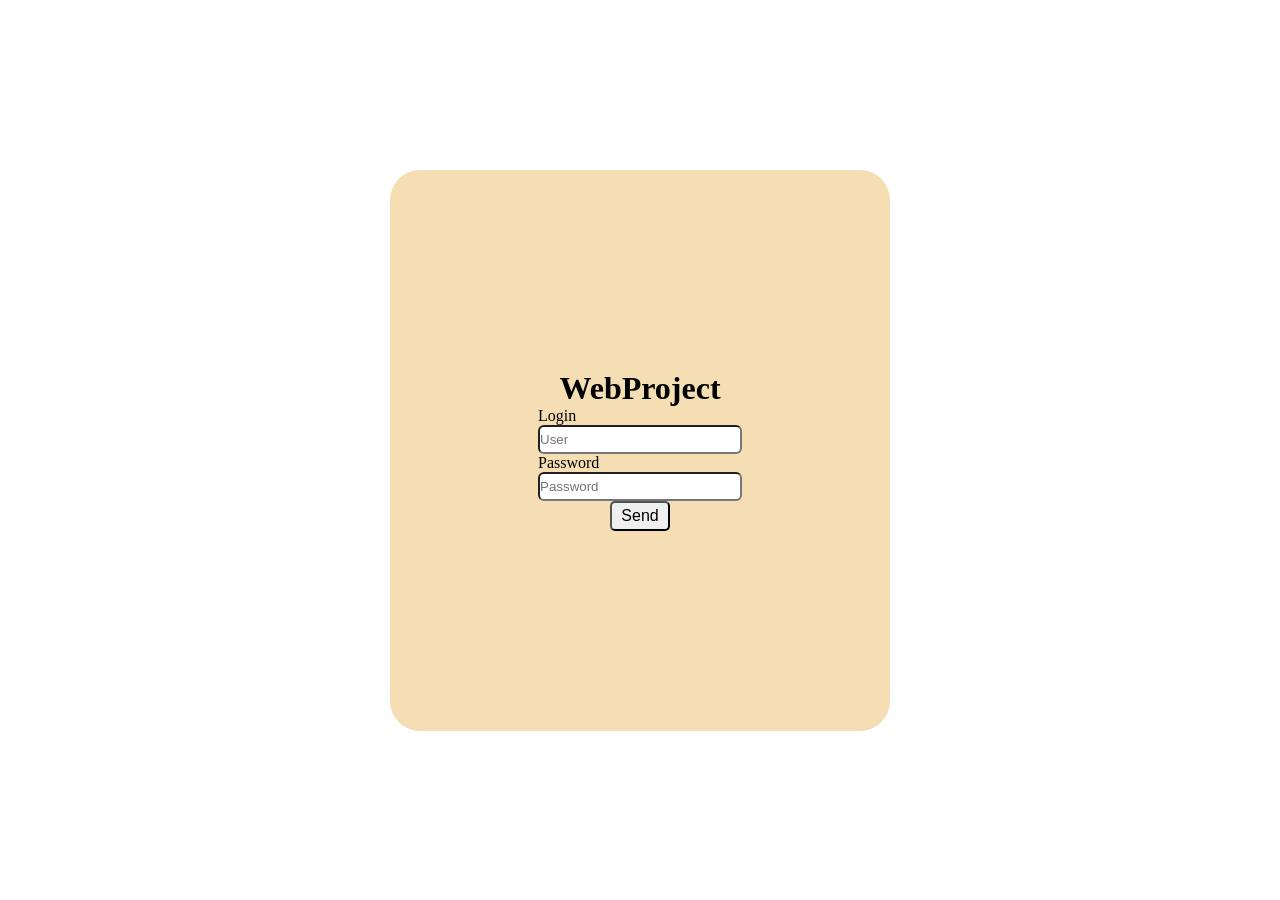
<file: web/index.html>
<!DOCTYPE html>
<html lang="en">
<head>
    <meta charset="UTF-8">
    <meta name="viewport" content="width=device-width, initial-scale=1.0">
    <title>WebProject</title>
    <link rel="stylesheet" href="../css/style.css">
</head> 
<body>
    <main>
        <div class="login-card">
            <div class="login-top">
                <h1 class="login-text">WebProject</h1>
            </div>

            <div class="login-center">
                <form action="">
                <label for="">Login</label>
                <input type="email" placeholder="User" id="email" name="email">
                
                <label for="">Password</label>
                <input type="password" placeholder="Password" id="password" name="password">

            </form>
            </div>
            
            <div class="login-bottom">
                <button type="submit">Send</button>
            </div>

            <p></p>
        </div>
    </main>
</body>
</html>
</file>
<file: css/style.css>
*{
    margin: 0;
    padding: 0;
    box-sizing: 0;
}

body{
    display: flex;
    justify-content: center;
    align-items: center;
    min-height: 100vh;
    
}

.login-card{
    display: flex;
    max-width: 100px;
    padding: 200px;
    border-radius: 30px;
    /**box-shadow: ;**/
    background-color: wheat;
    justify-content: center;
    align-items: center;
    flex-direction: column;
}
.login-top{
    
    
}

.login-center{
    
}

.login-bottom{

}

input{
    width: 100%;
    height: 25px;
    width: 200px;
    border-radius: 6px;
}

input:focus{
    transition: 0.5s;
    height: 27px;
    width: 205px;
}

form{
    justify-content: center;
    align-items: center;
    
}

button{
    width: 60px;
    height: 30px;
    font-size: medium;
    border-radius: 5px;
}
</file>
